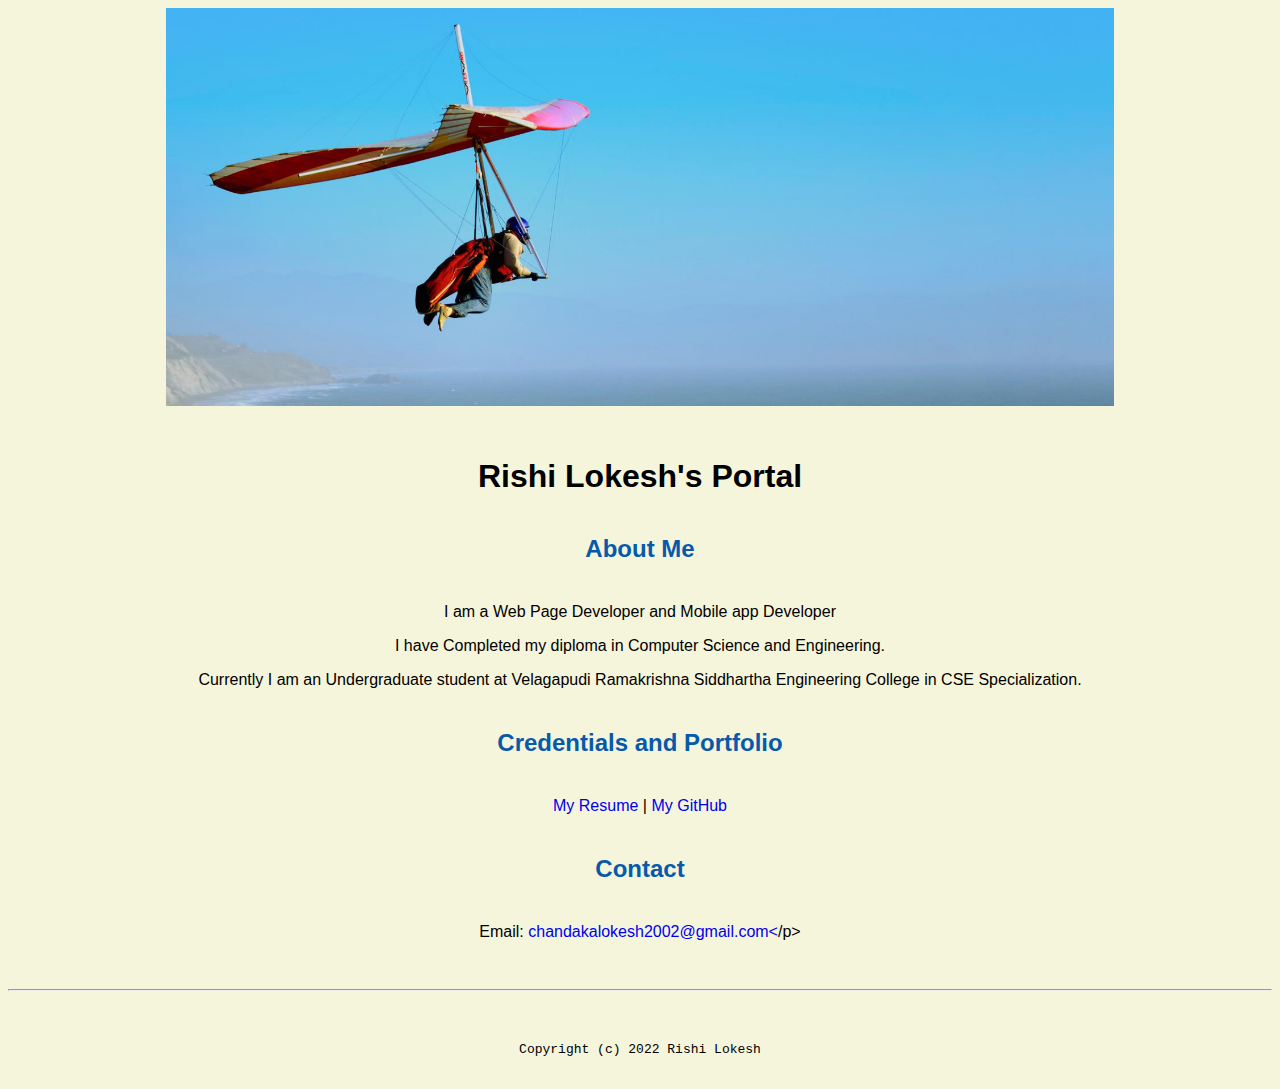
<file: index.html>
<!doctype html>

<!-- this is a comment for human! -->

<html lang="en">

  <header>
    <title>Rishi Lokesh's Portal</title>
    <link rel="stylesheet" href="css/master.css">
    <link rel="FaviconIcon" href="favicon.ico" type="image/x-icon">
    <link rel="shortcut" href="favicon.ico" type="image/x-icon">
    <meta name="viewport" content="width=device-width. initial-scale=1, shrink-to-fit=no">
    <meta name="name" content="Rishi Lokesh's Portal">
    <meta name="robots" content="noindex, nofollow">
  </header>

  <body>
    <img src="images/banner.jpg" width="75%" alt="banner">
    <h1>Rishi Lokesh's Portal</h1>
    <h2>About Me</h2>

    <p>I am a Web Page Developer and Mobile app Developer</p>
    <p>I have Completed my diploma in Computer Science and Engineering.</p>
    <p>Currently I am an Undergraduate student at Velagapudi Ramakrishna Siddhartha Engineering College in CSE Specialization.</p>

    <h2>Credentials and Portfolio</h2>

<p><a href="resume.html">My Resume</a> |<a href="https://github.com/RishiLokesh07"> My GitHub</a></p>
<h2>Contact</h2>

<p>Email: <a href="mailto:chandakalokesh2002@gmail.com">chandakalokesh2002@gmail.com<</a>/p>
  </body>

  <footer>
    <hr>
    <code>Copyright (c) 2022 Rishi Lokesh</code>
  </footer>

</html>
</file>
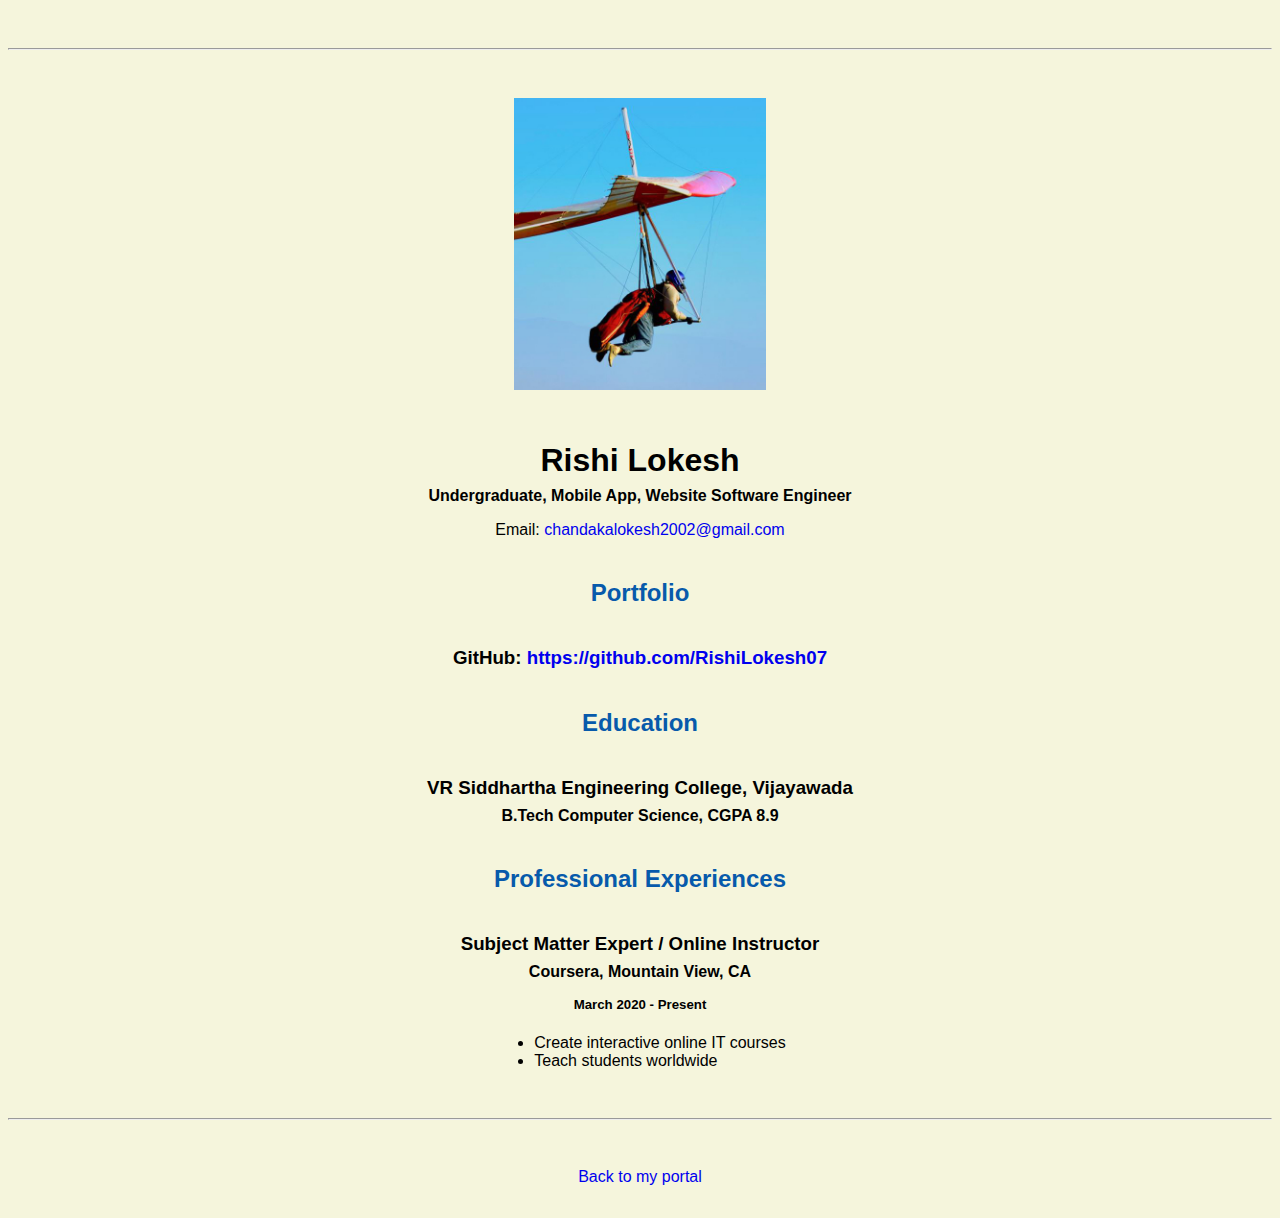
<file: resume.html>
<!doctype html>

<!-- this is a comment for human! -->

<html lang="en">

  <header>
    <title>Rishi Lokesh's Resume</title>
        <link rel="stylesheet" href="css/master.css">
        <link rel="FaviconIcon" href="favicon.ico" type="image/x-icon">
        <link rel="shortcut" href="favicon.ico" type="image/x-icon">
        <meta name="viewport" content="width=device-width. initial-scale=1, shrink-to-fit=no">
        <meta name="name" content="Rishi Lokesh's Portal">
        <meta name="robots" content="noindex, nofollow">
  </header>

  <body>
    <hr>

    <img src="images/headshot.jpg" alt="Rishi Lokesh's headshot" width="20%">

    <h1>Rishi Lokesh</h1>
    <h4>Undergraduate, Mobile App, Website Software Engineer</h4>

    <p>Email: <a href="mailto:chandakalokesh2002@gmail.com" target="_blank">chandakalokesh2002@gmail.com</a></p>
    <!-- don't post physical address, personal phone number or other personal information on the web! -->

    <h2>Portfolio</h2>
      <h3>GitHub: <a href="https://github.com/RishiLokesh07" target="_blank">https://github.com/RishiLokesh07</a></h3>

    <h2>Education</h2>

    <h3>VR Siddhartha Engineering College, Vijayawada</h3>
    <h4>B.Tech Computer Science, CGPA 8.9</h4>

    <h2>Professional Experiences</h2>

    <h3>Subject Matter Expert / Online Instructor</h3>
    <h4>Coursera, Mountain View, CA</h4>
    <h5>March 2020 - Present</h5>
      <ul>
        <li>Create interactive online IT courses</li>
        <li>Teach students worldwide</li>
      </ul>


  </body>

  <footer>
  <hr>
  <p><a href="index.html">Back to my portal</a><p>
  </footer>

</html>
</file>
<file: css/master.css>
/* Cascading stylesheet for the website */

/* Text inside these asterisks and slashes are comments for human */

  a {
    /* set the text color to blue here */
    text-decoration: none; /* This means we do not want hyperlinks to be underlined */
  }

  a:hover {
    color:red;/* set the text color to red here */
    text-decoration: none; /* This means we do not want hyperlinks to be underlined */
  }

  body {
    background-color:beige;
    color:black;/* set the background color here */
    /* set the text color to black here */
    font-family: Arial, Helvetica, sans-serif;
    /* set the font here */
    text-align:center;/* set the text alignment here */
   }

  footer {
    margin-top: 2rem;
    margin-bottom: 2rem;
  }

  h1 {
    margin-bottom: 0.5rem;
    margin-top: 3rem;
   }

  h2 {
    color:#075AAB;/* set the text color of to #075AAB here */
    /* set both the bottom margin and top margin to 2.5rem here */
    margin-bottom: 2.5rem;
    margin-top: 2.5rem;
   }

  h3 {
    margin-bottom: 0;
    margin-top: 2rem;
  }

  h4 {
    margin-bottom: 1rem;
    margin-top: 0.5rem;
  }

  h5 {
    margin-top: 0.5rem;
  }

  hr {
    margin-bottom: 3rem;
    margin-top: 3rem;
  }

  /* this controls how the bullet points in the resume page looks */
  ul {
    display: table;
    margin: 0 auto;
    text-align: left;
  }
</file>
